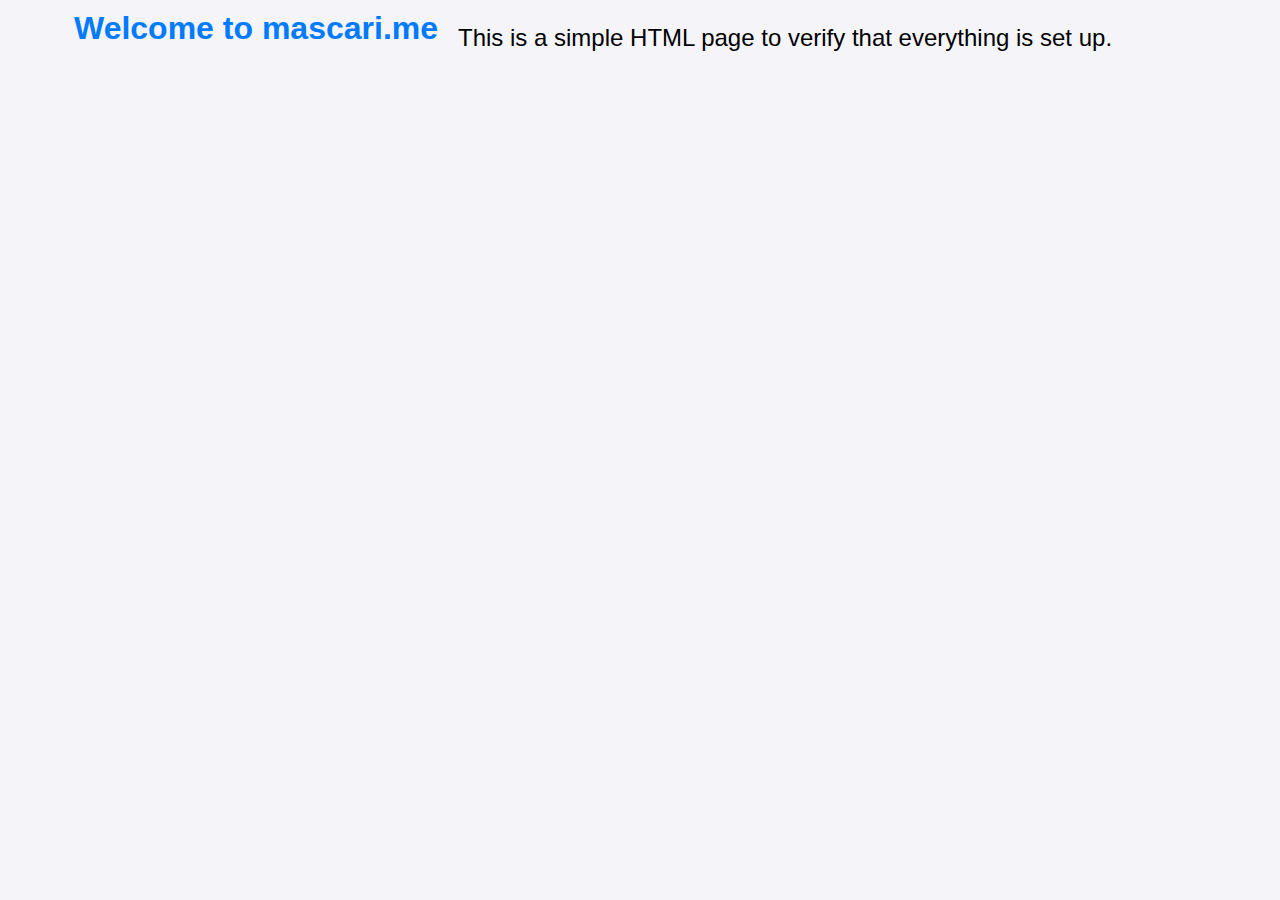
<file: public/index.html>
<!DOCTYPE html>
<html lang="en">
<head>
    <meta charset="UTF-8">
    <meta name="viewport" content="width=device-width, initial-scale=1.0">
    <meta http-equiv="X-UA-Compatible" content="ie=edge">
    <title>Hello World - mascari.me</title>
    <link rel="stylesheet" type="text/css" href="styles.css">
</head>
<body>
    <div class="container">
        <h1>Welcome to mascari.me</h1>
        <p>This is a simple HTML page to verify that everything is set up.</p>
    </div>
</body>
</html>
</file>
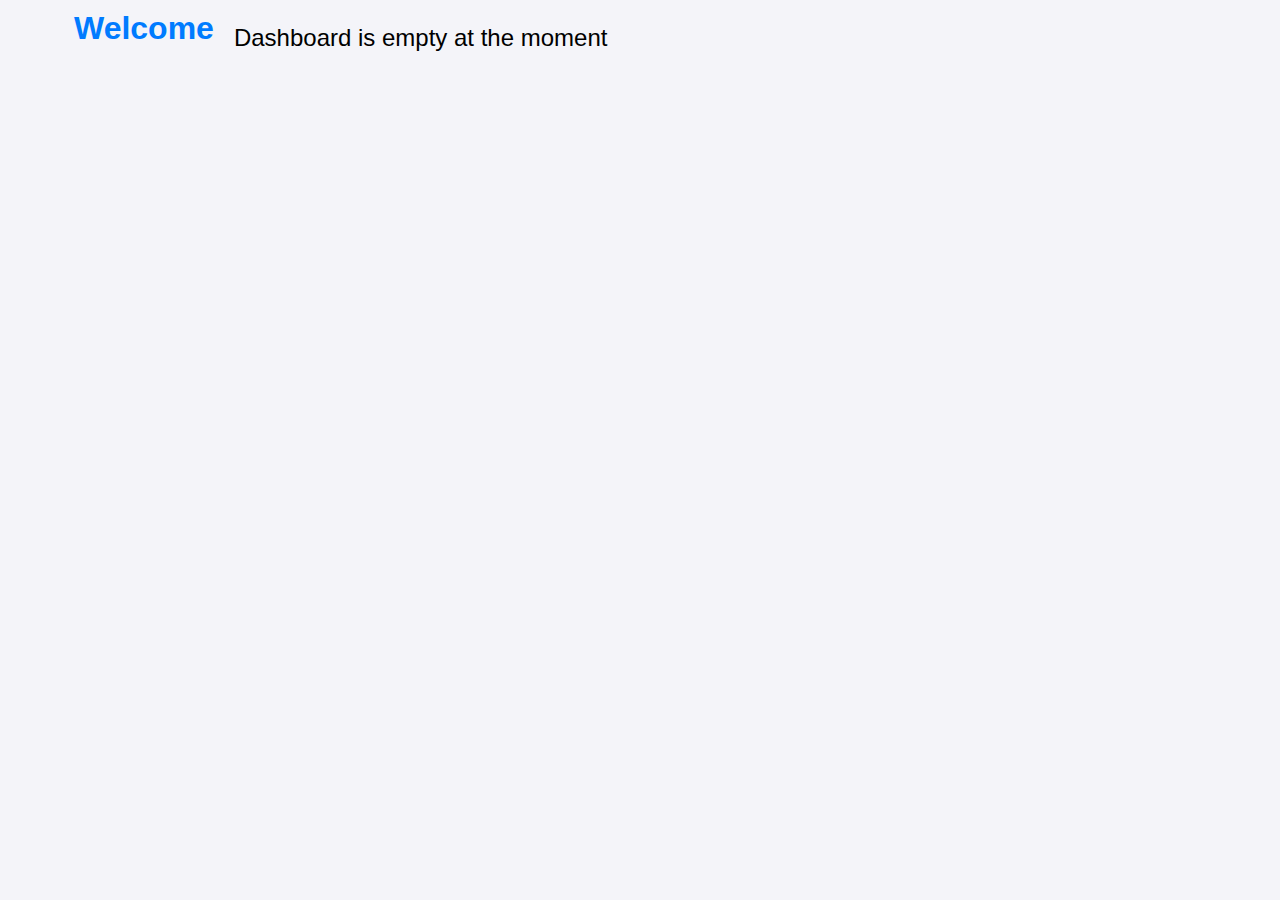
<file: public/dashboard.html>
<!DOCTYPE html>
<html lang="en">
<head>
    <meta charset="UTF-8">
    <meta name="viewport" content="width=device-width, initial-scale=1.0">
    <meta http-equiv="X-UA-Compatible" content="ie=edge">
    <title>Dashboard - mascari.me</title>
    <link rel="stylesheet" type="text/css" href="styles.css">
</head>
<body>
    <div class="container">
        <h1>Welcome </h1>
        <p>Dashboard is empty at the moment</p>
    </div>
</body>
</html>
</file>
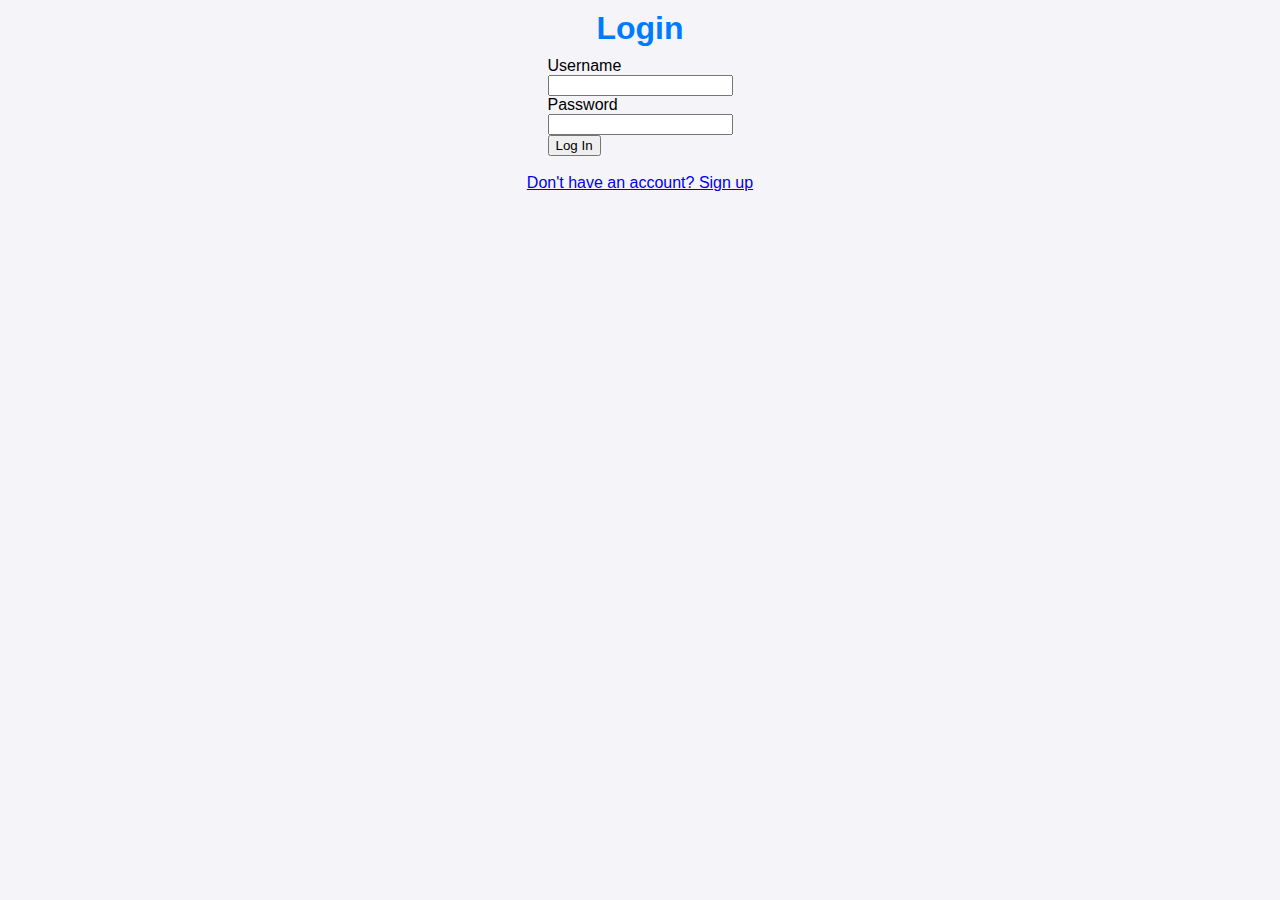
<file: public/login.html>
<!DOCTYPE html>
<html lang="en">
<head>
    <meta charset="UTF-8">
    <meta name="viewport" content="width=device-width, initial-scale=1.0">
    <title>Login</title>
    <link rel="stylesheet" type="text/css" href="styles.css">
</head>
<body>
    <h1>Login</h1>
    <form action="/login" method="POST">
        <label for="username">Username</label><br>
        <input type="text" id="username" name="username" required><br>
        
        <label for="password">Password</label><br>
        <input type="password" id="password" name="password" required><br>

        <button type="submit">Log In</button>
    </form>
    <br>
    <a href="/signup">Don't have an account? Sign up</a>
</body>
</html>
</file>
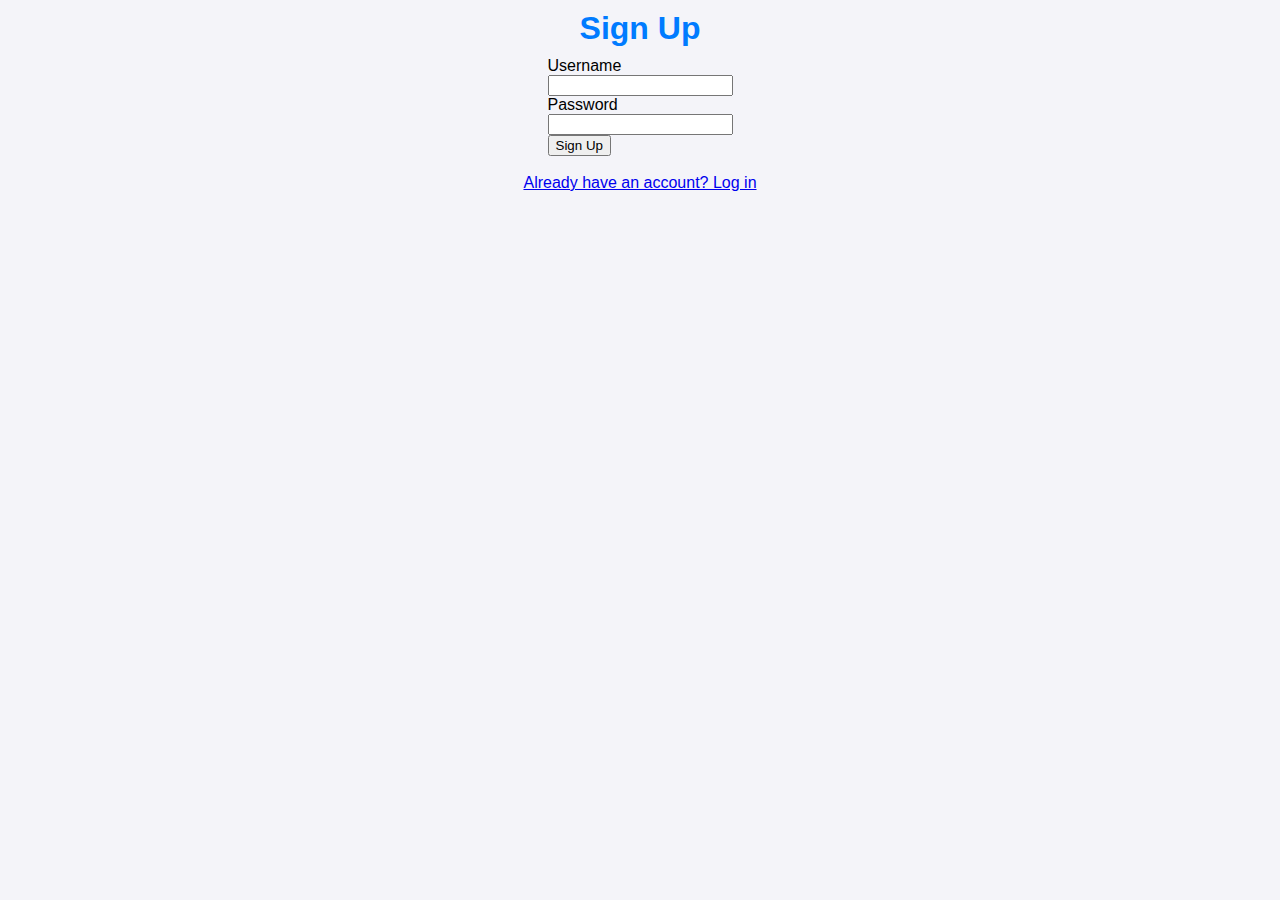
<file: public/signup.html>
<!DOCTYPE html>
<html lang="en">
<head>
    <meta charset="UTF-8">
    <meta name="viewport" content="width=device-width, initial-scale=1.0">
    <title>Sign Up</title>
    <link rel="stylesheet" type="text/css" href="styles.css">
</head>
<body>
    <h1>Sign Up</h1>
    <form action="/signup" method="POST">
        <label for="username">Username</label><br>
        <input type="text" id="username" name="username" required><br>
        
        <label for="password">Password</label><br>
        <input type="password" id="password" name="password" required><br>

        <button type="submit">Sign Up</button>
    </form>
    <br>
    <a href="/login">Already have an account? Log in</a>
</body>
</html>
</file>
<file: public/styles.css>
body {
    font-family: Arial, sans-serif;
    margin: 0;
    padding: 0;
    display: flex;
    flex-direction: column;
    align-items: center;
    background-color: #f4f4f9;
    justify-content: center;
}
.welcome {
    width: 90%;
    background-color: white;
    border-radius: 10px;
    padding-top: 10px;
    box-shadow: 0 0 10px rgba(0, 0, 0, 0.1);
    text-align: center;
    margin: 10px 0;
}
.thin {
    width: 20%;
    padding-bottom: 10px;
}
.center {
    display: flex;
    justify-content: center;
    align-items: center;
}
.container {
    display: flex;
    width: 90%;
    gap: 10px;
}
.exercises {
    flex: 2;
    border: 2px solid black;
    padding: 10px;
}
.tabs {
    display: flex;
    gap: 10px;
    margin-bottom: 10px;
}
.tabs button {
    flex: 1;
    padding: 5px;
    cursor: pointer;
    border: 1px solid black;
    background: white;
}
.calendar {
    flex: 2;
    border: 2px solid black;
    display: flex;
    flex-direction: column;
    justify-content: space-between;
}
.daily-notes {
    width: 100%;
    border-top: 2px solid black;
    text-align: center;
    margin-top: 10px;
}
h1 {
    color: #007BFF;
    margin: 10px;
}
p {
    color: solid black;
    font-size: 1.5em;
}
</file>
